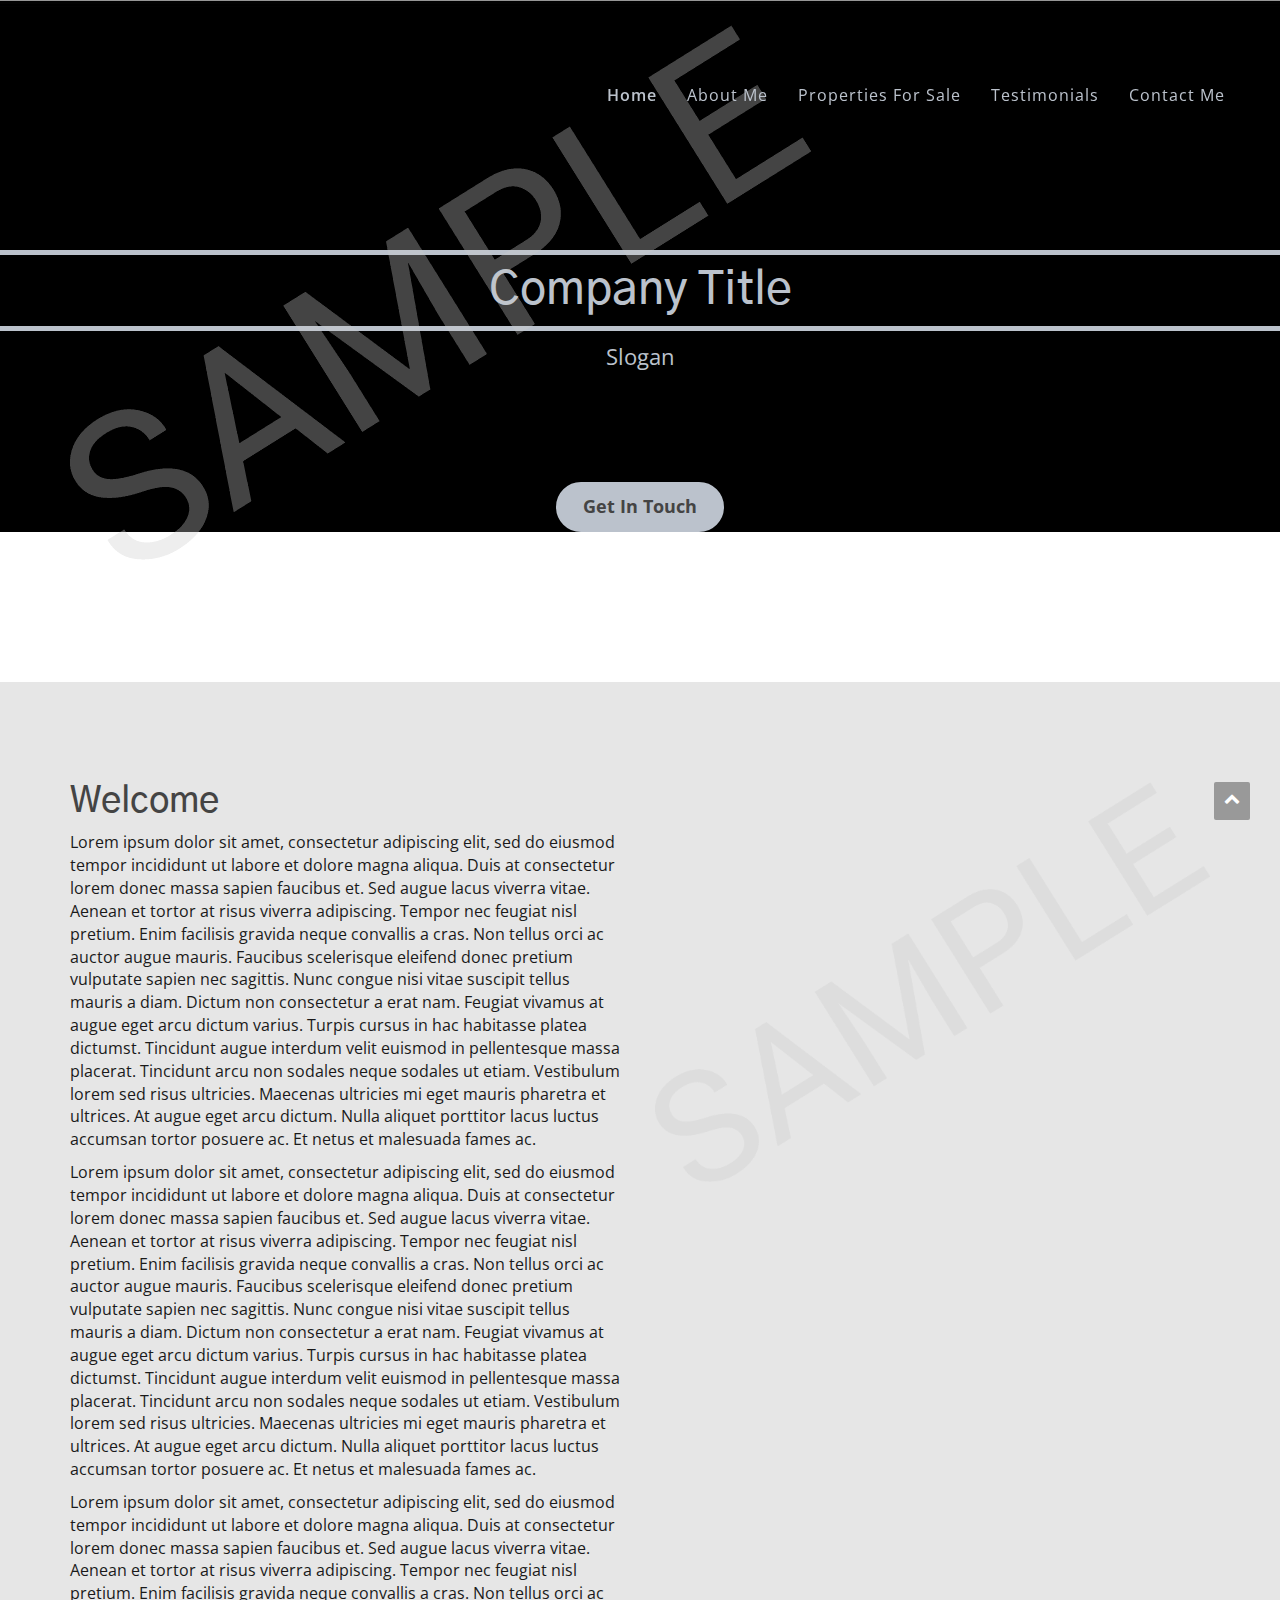
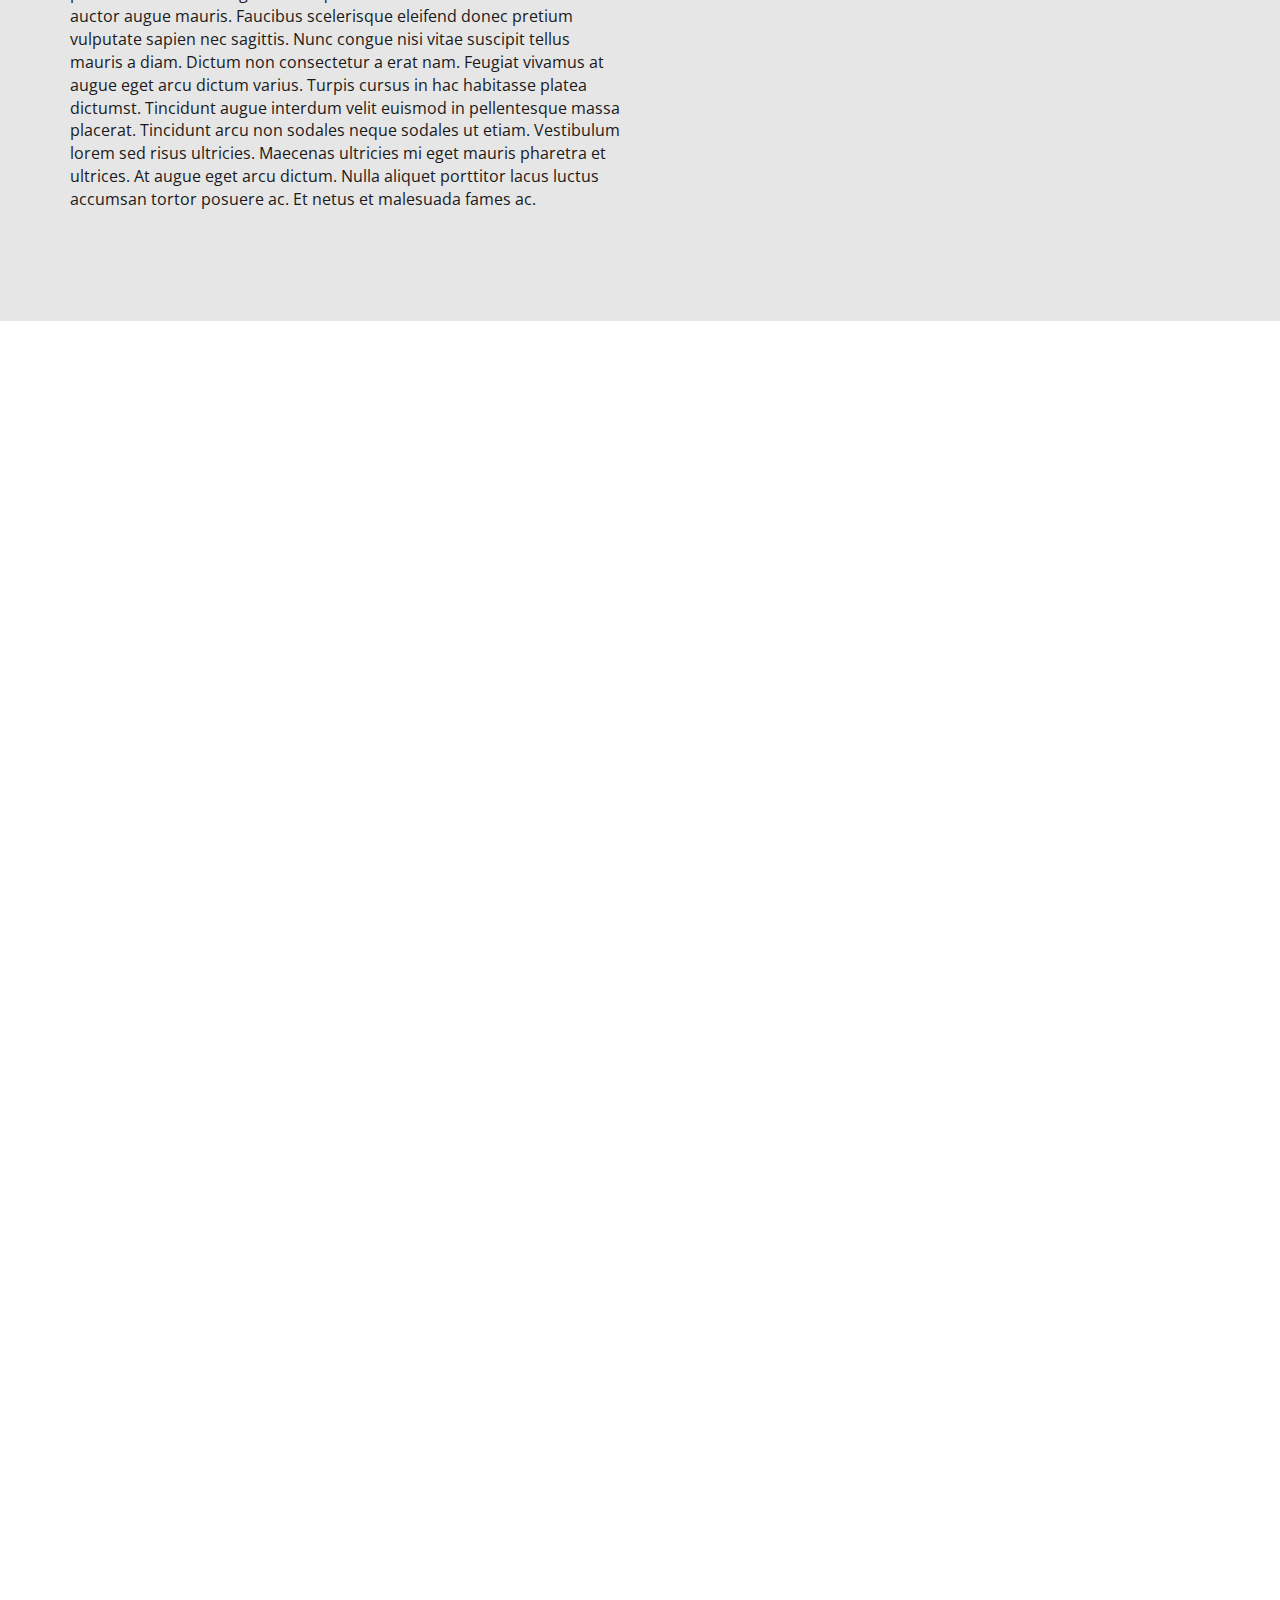
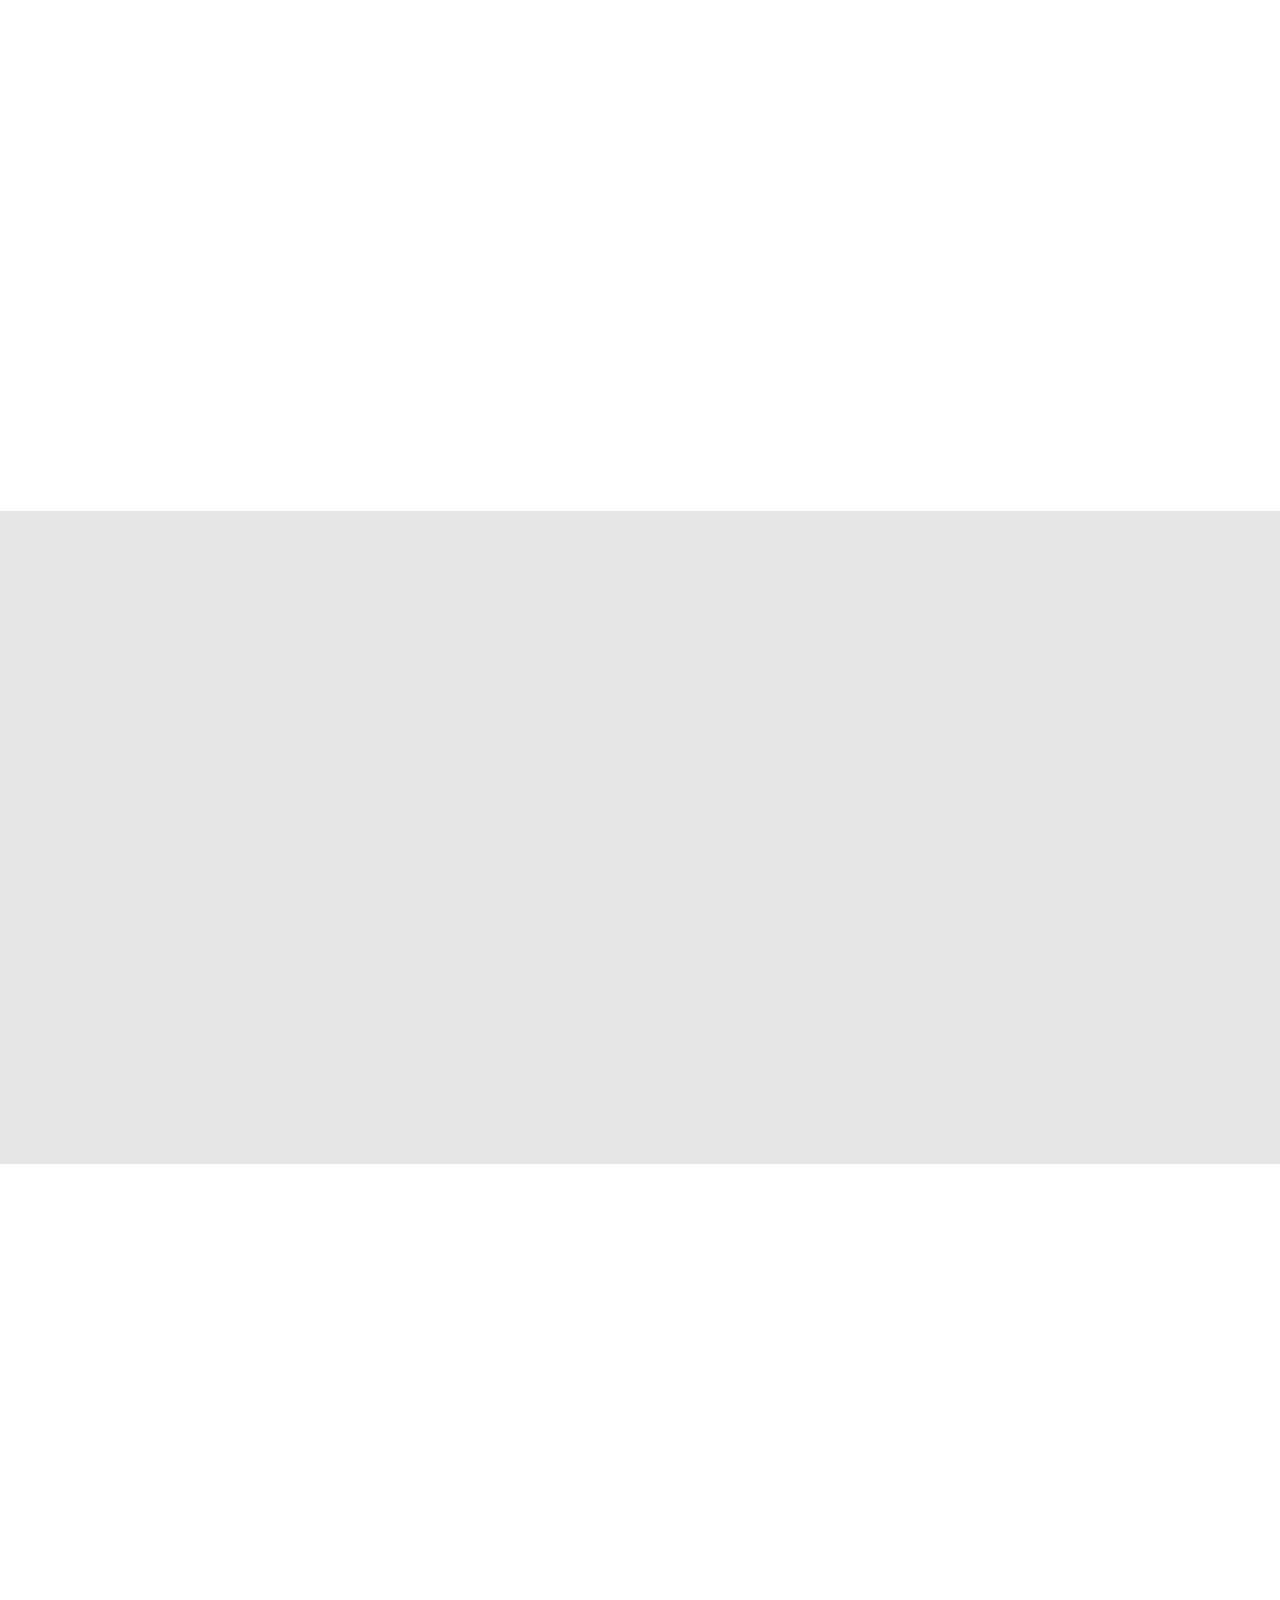
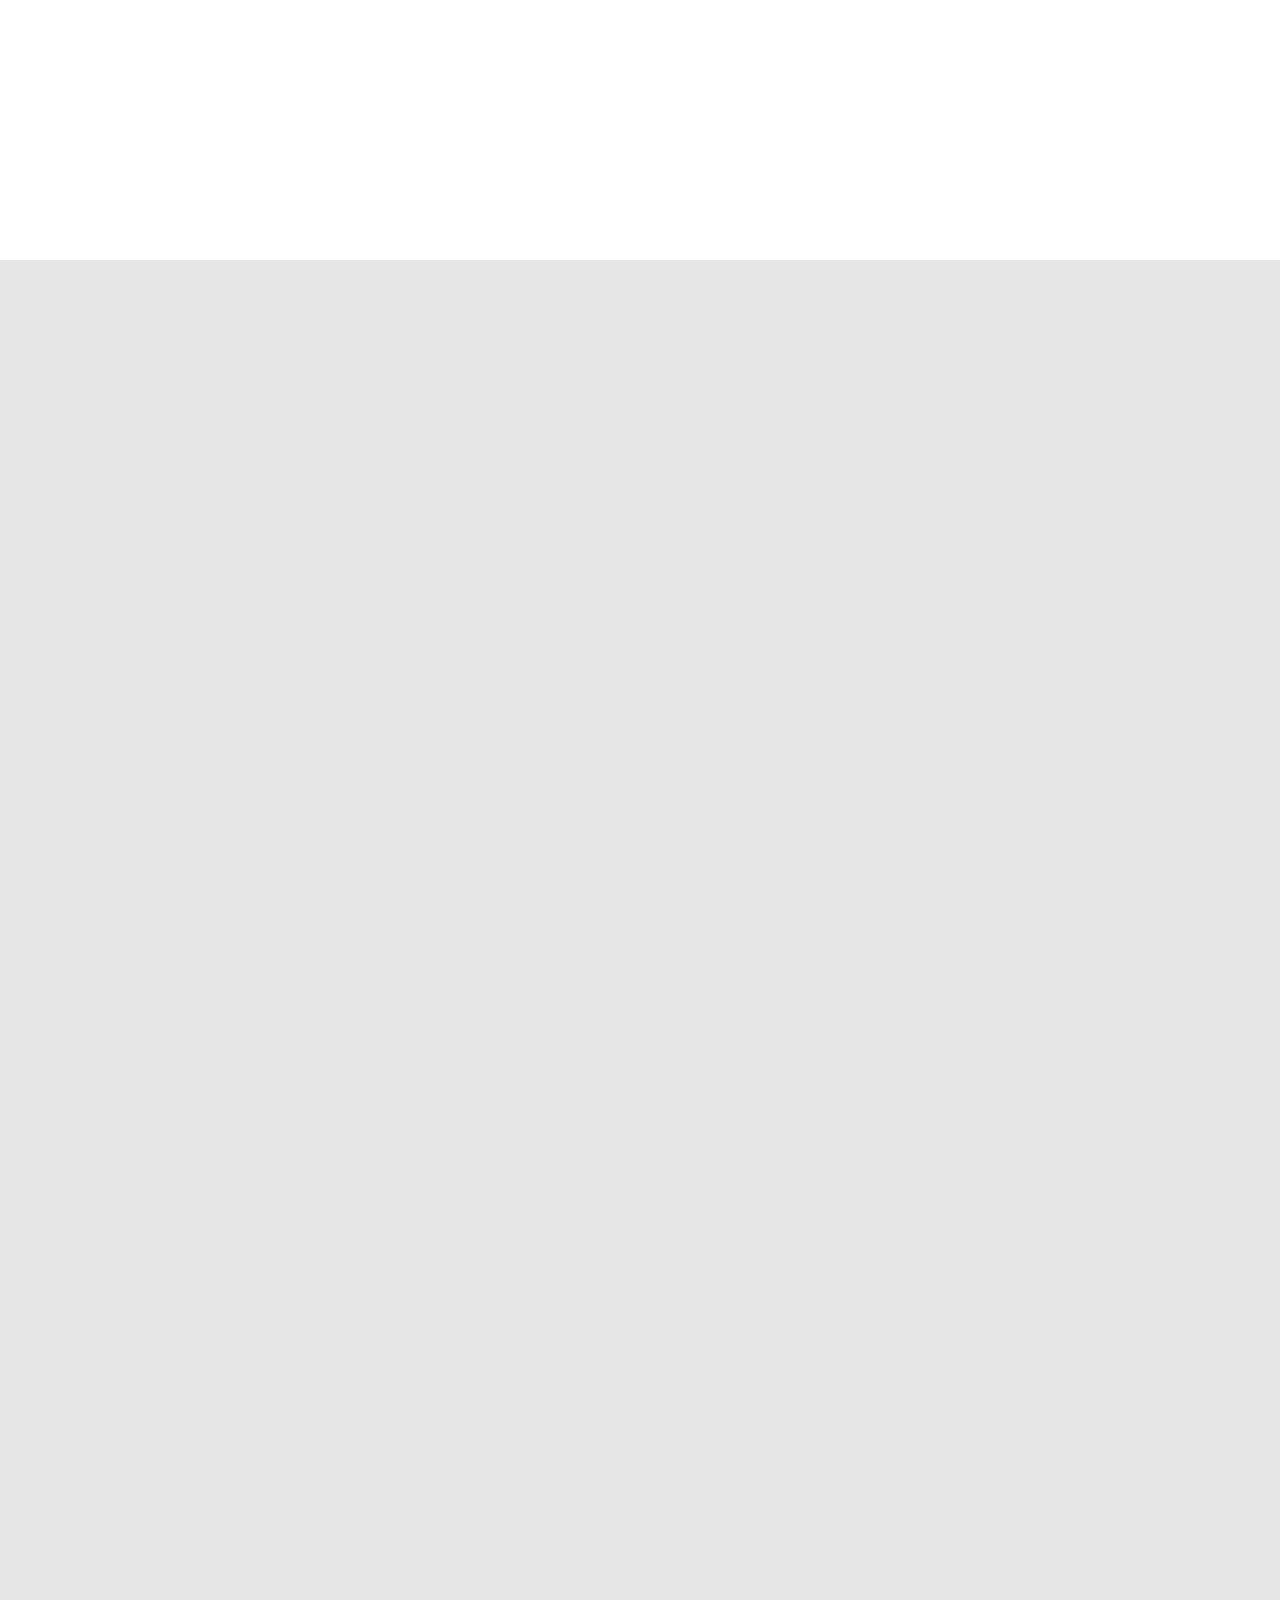
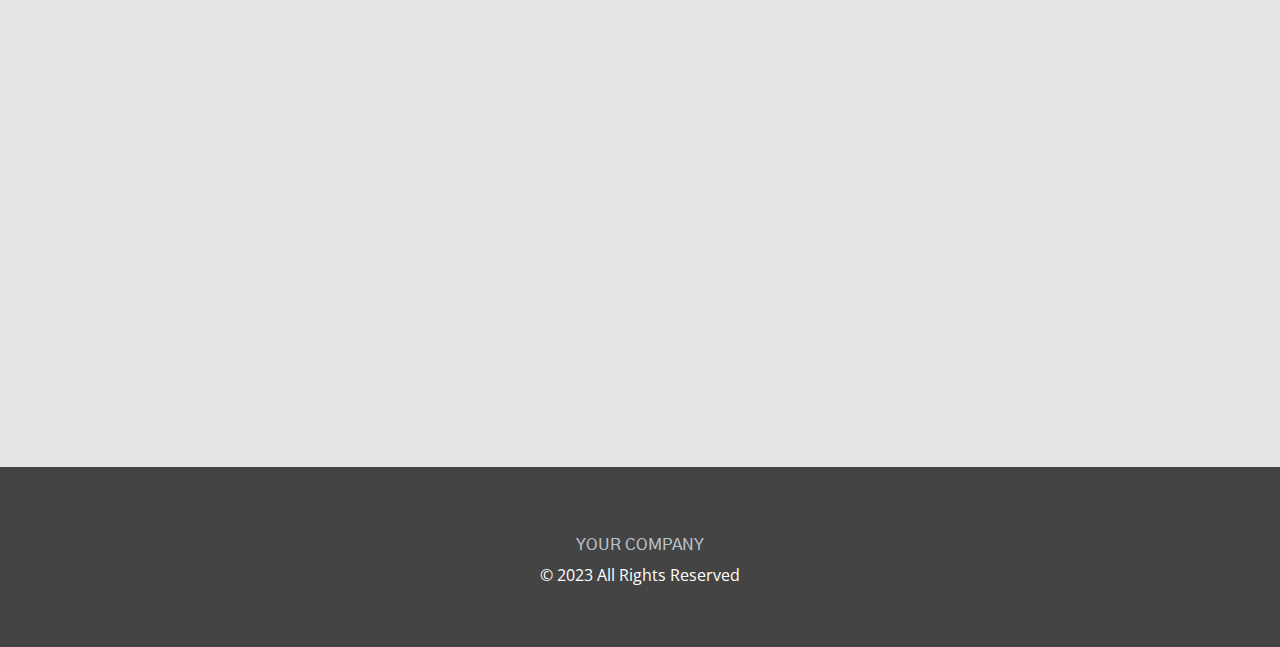
<file: drive-download-20240712T130628Z-001/index.html>
<!DOCTYPE html>
<html lang="en-gb">
<head>
	<meta charset="UTF-8">
	<meta http-equiv="X-UA-Compatible" content="IE=edge">
    <meta name="viewport" content="width=device-width, initial-scale=1">

   	<!-- TITLE -->
	<title>Company Title</title>
	
	<!-- FAVICON  -->
	<link rel="icon" href="img/favicon.png">

	<!-- GOOGLE WEB FONTS -->
	<link href='https://fonts.googleapis.com/css?family=Open+Sans' rel='stylesheet' type='text/css'>
	<link href='https://fonts.googleapis.com/css?family=Lato' rel='stylesheet' type='text/css'>
	<link rel="preconnect" href="https://fonts.googleapis.com">
<link rel="preconnect" href="https://fonts.gstatic.com" crossorigin>
<link href="https://fonts.googleapis.com/css2?family=Gothic+A1:wght@900&family=Rampart+One&display=swap" rel="stylesheet">
<link rel="preconnect" href="https://fonts.googleapis.com">
<link rel="preconnect" href="https://fonts.gstatic.com" crossorigin>
<link href="https://fonts.googleapis.com/css2?family=Gothic+A1:wght@900&family=Rampart+One&display=swap" rel="stylesheet">

	<!-- BOOTSTRAP -->
	<link rel="stylesheet" href="css/bootstrap.min.css">

	<!-- FONT AWESOME -->
	<link rel="stylesheet" href="css/font-awesome.min.css">

	<!-- OWL COROUSEL -->
	<link rel="stylesheet" href="css/owl.carousel.css">
	<link rel="stylesheet" href="css/owl.theme.css">
	<link rel="stylesheet" href="css/owl.transitions.css">

	<!-- STYLE -->
	<link rel="stylesheet" href="css/style.css">

	<!-- ANIMATE CSS -->
	<link rel="stylesheet" href="css/animate.css">

	<!-- MAGNIFIC POPUP -->
	<link rel="stylesheet" href="css/magnific-popup.css">
	<link rel="stylesheet" href="css/magnific-popup-animation.css">

	<!--[if lt IE]>
      <script src="js/html5shiv.min.js"></script>
      <script src="js/respond.min.js"></script>
    <![endif]-->

</head>
<body>
	
	<!-- HEADER -->
	<header id="header">
		<!-- OVERLAY -->
		<div class="overlay">
			<!-- CONTAINER -->
			<div class="container">
				<nav class="navbar navbar-default navigation-menus navbar-fixed-top">
					<div class="container">
						<!-- LOGO AND TOGGLE MOBILE DISPLAY -->
						<div class="navbar-header">
							<!-- TOGGLE MOBILE DISPLAY -->
							<button type="button" class="navbar-toggle collapsed" data-toggle="collapse" data-target="#toggle-menus" aria-expanded="false">
								<span class="sr-only">Toggle navigation</span>
								<span class="icon-bar"></span>
								<span class="icon-bar"></span>
								<span class="icon-bar"></span>
							</button>
							<!-- END TOGGLE MOBILE DISPLAY -->
							<!-- LOGO -->
							<a href="index.html" class="navbar-brand"><img src="img/Sample-Watermark.png" alt="Sample"></a>
							<!-- END LOGO -->
						</div>
						<!-- END LOGO AND TOGGLE MOBILE DISPLAY -->
						
						<!-- RIGHT MENUS -->
						<div class="collapse navbar-collapse menus" id="toggle-menus">
							<ul class="nav navbar-nav navbar-right">
								<li><a href="#header">Home</a></li>
								<li><a href="#about-us">About Me</a></li>
								<li><a href="#services">Properties For Sale</a></li>
								<li><a href="#testimonials">Testimonials</a></li>
								<li><a href="#contact">Contact Me</a></li>
							</ul>
						</div>
						<!-- END RIGHT MENUS -->
					</div>
				</nav>
			</div>
			<!-- END CONTAINER -->
	
				<!-- HEADER CONTENT -->
				<div class="header-content">

					<h1>Company Title</h1>
					<p class="tagline">Slogan</p>
					<ul>
						<li><div class="button-default"><a href="#contact">Get In Touch</a></div></li>
					</ul>		
				</div>
				<!-- END HEADER CONTENT -->	
			</div>
		</div>
		<!-- END OVERLAY -->
	</header>
	<!-- END HEADER -->

	<!-- ABOUT US -->
	<section id="about-us">
		<div class="about-us bg-dark">
			<div class="container aniview slow" av-animation="fadeIn">
				<div class="row">
					<div class="col-md-6">
						<div class="about-us-content">
							<h2>Welcome</h2>
							<p></p>
							<p>Lorem ipsum dolor sit amet, consectetur adipiscing elit, sed do eiusmod tempor incididunt ut labore et dolore magna aliqua. Duis at consectetur lorem donec massa sapien faucibus et. Sed augue lacus viverra vitae. Aenean et tortor at risus viverra adipiscing. Tempor nec feugiat nisl pretium. Enim facilisis gravida neque convallis a cras. Non tellus orci ac auctor augue mauris. Faucibus scelerisque eleifend donec pretium vulputate sapien nec sagittis. Nunc congue nisi vitae suscipit tellus mauris a diam. Dictum non consectetur a erat nam. Feugiat vivamus at augue eget arcu dictum varius. Turpis cursus in hac habitasse platea dictumst. Tincidunt augue interdum velit euismod in pellentesque massa placerat. Tincidunt arcu non sodales neque sodales ut etiam. Vestibulum lorem sed risus ultricies. Maecenas ultricies mi eget mauris pharetra et ultrices. At augue eget arcu dictum. Nulla aliquet porttitor lacus luctus accumsan tortor posuere ac. Et netus et malesuada fames ac.</p>
							<p>Lorem ipsum dolor sit amet, consectetur adipiscing elit, sed do eiusmod tempor incididunt ut labore et dolore magna aliqua. Duis at consectetur lorem donec massa sapien faucibus et. Sed augue lacus viverra vitae. Aenean et tortor at risus viverra adipiscing. Tempor nec feugiat nisl pretium. Enim facilisis gravida neque convallis a cras. Non tellus orci ac auctor augue mauris. Faucibus scelerisque eleifend donec pretium vulputate sapien nec sagittis. Nunc congue nisi vitae suscipit tellus mauris a diam. Dictum non consectetur a erat nam. Feugiat vivamus at augue eget arcu dictum varius. Turpis cursus in hac habitasse platea dictumst. Tincidunt augue interdum velit euismod in pellentesque massa placerat. Tincidunt arcu non sodales neque sodales ut etiam. Vestibulum lorem sed risus ultricies. Maecenas ultricies mi eget mauris pharetra et ultrices. At augue eget arcu dictum. Nulla aliquet porttitor lacus luctus accumsan tortor posuere ac. Et netus et malesuada fames ac.</p>
							<p>Lorem ipsum dolor sit amet, consectetur adipiscing elit, sed do eiusmod tempor incididunt ut labore et dolore magna aliqua. Duis at consectetur lorem donec massa sapien faucibus et. Sed augue lacus viverra vitae. Aenean et tortor at risus viverra adipiscing. Tempor nec feugiat nisl pretium. Enim facilisis gravida neque convallis a cras. Non tellus orci ac auctor augue mauris. Faucibus scelerisque eleifend donec pretium vulputate sapien nec sagittis. Nunc congue nisi vitae suscipit tellus mauris a diam. Dictum non consectetur a erat nam. Feugiat vivamus at augue eget arcu dictum varius. Turpis cursus in hac habitasse platea dictumst. Tincidunt augue interdum velit euismod in pellentesque massa placerat. Tincidunt arcu non sodales neque sodales ut etiam. Vestibulum lorem sed risus ultricies. Maecenas ultricies mi eget mauris pharetra et ultrices. At augue eget arcu dictum. Nulla aliquet porttitor lacus luctus accumsan tortor posuere ac. Et netus et malesuada fames ac.</p>

							<!-- original content
							<p>Welcome to Martin Knowles Property where I offer solutions, information and assistance to property investors and individuals who are interested in buying property.</p>

							<p>Buying and selling property can be complicated, risky and time consuming and knowledge is vital to a successful outcome.</p>

							<p>I will save you vast amounts of time, frustration and fruitless effort by sourcing suitable properties for you that match your ambitions and criteria, instead of endlessly trawling your way through platforms like Rightmove and Zoopla and never ending conversations with Estate Agents. </p>-->
						</div>
					</div>
					<div class="col-md-6">
						<div class="about-us-img">
							<img src="img/Sample-Watermark.png" alt="Model house with door key">
						</div>
					</div>
				</div>
			</div>
		</div>
	</section>
	<!-- END ABOUT US -->

	<!-- ABOUT US -->
	<section>
		<div class="about-us">
			<div class="container aniview slow" av-animation="fadeIn">
				<div class="row">
					<div class="col-md-6">
						<div class="about-us-img">
							<img src="img/Sample-Watermark.png" alt="Sample">
						</div>
					</div>
					<div class="col-md-6">
						<div class="about-us-content">
							<h3>About Me</h3>
							<p>Lorem ipsum dolor sit amet, consectetur adipiscing elit, sed do eiusmod tempor incididunt ut labore et dolore magna aliqua. Duis at consectetur lorem donec massa sapien faucibus et. Sed augue lacus viverra vitae. Aenean et tortor at risus viverra adipiscing. Tempor nec feugiat nisl pretium. Enim facilisis gravida neque convallis a cras. Non tellus orci ac auctor augue mauris. Faucibus scelerisque eleifend donec pretium vulputate sapien nec sagittis. Nunc congue nisi vitae suscipit tellus mauris a diam. Dictum non consectetur a erat nam. Feugiat vivamus at augue eget arcu dictum varius. Turpis cursus in hac habitasse platea dictumst. Tincidunt augue interdum velit euismod in pellentesque massa placerat. Tincidunt arcu non sodales neque sodales ut etiam. Vestibulum lorem sed risus ultricies. Maecenas ultricies mi eget mauris pharetra et ultrices. At augue eget arcu dictum. Nulla aliquet porttitor lacus luctus accumsan tortor posuere ac. Et netus et malesuada fames ac.</p>
							<p>Lorem ipsum dolor sit amet, consectetur adipiscing elit, sed do eiusmod tempor incididunt ut labore et dolore magna aliqua. Duis at consectetur lorem donec massa sapien faucibus et. Sed augue lacus viverra vitae. Aenean et tortor at risus viverra adipiscing. Tempor nec feugiat nisl pretium. Enim facilisis gravida neque convallis a cras. Non tellus orci ac auctor augue mauris. Faucibus scelerisque eleifend donec pretium vulputate sapien nec sagittis. Nunc congue nisi vitae suscipit tellus mauris a diam. Dictum non consectetur a erat nam. Feugiat vivamus at augue eget arcu dictum varius. Turpis cursus in hac habitasse platea dictumst. Tincidunt augue interdum velit euismod in pellentesque massa placerat. Tincidunt arcu non sodales neque sodales ut etiam. Vestibulum lorem sed risus ultricies. Maecenas ultricies mi eget mauris pharetra et ultrices. At augue eget arcu dictum. Nulla aliquet porttitor lacus luctus accumsan tortor posuere ac. Et netus et malesuada fames ac..</p>
							<p>Lorem ipsum dolor sit amet, consectetur adipiscing elit, sed do eiusmod tempor incididunt ut labore et dolore magna aliqua. Duis at consectetur lorem donec massa sapien faucibus et. Sed augue lacus viverra vitae. Aenean et tortor at risus viverra adipiscing. Tempor nec feugiat nisl pretium. Enim facilisis gravida neque convallis a cras. Non tellus orci ac auctor augue mauris. Faucibus scelerisque eleifend donec pretium vulputate sapien nec sagittis. Nunc congue nisi vitae suscipit tellus mauris a diam. Dictum non consectetur a erat nam. Feugiat vivamus at augue eget arcu dictum varius. Turpis cursus in hac habitasse platea dictumst. Tincidunt augue interdum velit euismod in pellentesque massa placerat. Tincidunt arcu non sodales neque sodales ut etiam. Vestibulum lorem sed risus ultricies. Maecenas ultricies mi eget mauris pharetra et ultrices. At augue eget arcu dictum. Nulla aliquet porttitor lacus luctus accumsan tortor posuere ac. Et netus et malesuada fames ac.</p>
							<!-- original text
							<p>I am a RICS qualified surveyor and have been involved in property most of my life. I have acquired a wide experience of residential, commercial and industrial developments whilst building my own portfolio of investment properties.</p>
							
							<p>When you work with me, you deal with me personally and not numerous faceless assistants. </p>-->
							<img src="img/Sample-Watermark.png" alt="Sample">
						
						</div>
					</div>
				</div>
			</div>
		</div>
	</section>
	<!-- END ABOUT US -->
	
	<!-- SERVICES -->
	<section id="services">
		<div class="service bg-dark">
			<div class="container aniview slow" av-animation="fadeIn">
				
				<div class="ro">
					<div class="col-hp col-xs-12 col-sm-12 col-md-12">
						<div class="service-content">
							<div class="service-icon">
								<!--<i class="fa fa-certificate"></i>-->
							</div>
							<!--<h3>For Investors</h3>-->
							<p class="statement">Lorem ipsum dolor sit amet, consectetur adipiscing elit, sed do eiusmod tempor incididunt ut labore et dolore magna aliqua. Duis at consectetur lorem donec massa sapien faucibus et. Sed augue lacus viverra vitae. Aenean et tortor at risus viverra adipiscing. Tempor nec feugiat nisl pretium. Enim facilisis gravida neque convallis a cras. Non tellus orci ac auctor augue mauris. Faucibus scelerisque eleifend donec pretium vulputate sapien nec sagittis. Nunc congue nisi vitae suscipit tellus mauris a diam. Dictum non consectetur a erat nam. Feugiat vivamus at augue eget arcu dictum varius. Turpis cursus in hac habitasse platea dictumst. Tincidunt augue interdum velit euismod in pellentesque massa placerat. Tincidunt arcu non sodales neque sodales ut etiam. Vestibulum lorem sed risus ultricies. Maecenas ultricies mi eget mauris pharetra et ultrices. At augue eget arcu dictum. Nulla aliquet porttitor lacus luctus accumsan tortor posuere ac. Et netus et malesuada fames ac.</p>
						</div>
					</div>
					
				</div>
			</div>
		</div>
	</section>
	<!-- END SERVICES -->

	<!-- CONTACT -->
	<section id="contact">
		<div class="contact">
			<div class="container aniview slow" av-animation="fadeIn">
				<div class="contact-head">
					<h3>Contact Me</h3>
				</div>
				<div class="contact-content">
					<form action="process.php" class="contact-form" id="contact-form" class="form-horizontal" role="form" method="post">
						<div class="form-group" id="name-field">
							<input class="form-control" type="text" placeholder="NAME" id="form-name" name="form-name" required>
						</div>
						<div class="form-group" id="email-field">
							<input class="form-control" type="email" placeholder="EMAIL" id="form-email" name="form-email" required>
						</div>
						<div class="form-group" id="subject-field">
							<input class="form-control" type="text" placeholder="SUBJECT" id="form-subject" name="form-subject" required>
						</div>
						<div class="form-group" id="message-field">
							<textarea class="form-control" placeholder="YOUR COMMENTS" rows="5" id="form-message" name="form-message" required>
							</textarea>
						</div>
						<div class="form-group">
							<div class="contact-button">
								<button class="button-default" type="submit" id="submit" name="submit">SEND MESSAGE</button>
							</div>
						</div>
					</form>
				</div>
			</div>
		</div>
	</section>
	<!-- END CONTACT -->

	<!-- TESTIMONIALS -->
	<section id="testimonials">
		<div class="testimonials bg-dark">
			
			<div class="container aniview slow" av-animation="fadeIn">
				<div class="testimonials-head">
					<h3>Testimonials</h3>
				</div>
				<div id="testimonial-content" class="owl-carousel owl-theme testimonial-content">
					<div class="item">
						<p>Lorem ipsum dolor sit amet, consectetur adipiscing elit, sed do eiusmod tempor incididunt ut labore et dolore magna aliqua. Neque ornare aenean euismod elementum. Suspendisse ultrices gravida dictum fusce ut. Est ullamcorper eget nulla facilisi etiam dignissim diam. Faucibus scelerisque eleifend donec pretium. Auctor augue mauris augue neque gravida in fermentum et. Penatibus et magnis dis parturient montes nascetur ridiculus mus mauris. Facilisis magna etiam tempor orci eu lobortis elementum nibh. Platea dictumst quisque sagittis purus sit. Dignissim cras tincidunt lobortis feugiat vivamus at augue eget arcu. Commodo nulla facilisi nullam vehicula ipsum. Maecenas volutpat blandit aliquam etiam erat. Placerat duis ultricies lacus sed turpis tincidunt id aliquet. Augue eget arcu dictum varius. Ullamcorper malesuada proin libero nunc consequat interdum varius sit amet. Id velit ut tortor pretium viverra suspendisse potenti. Feugiat in fermentum posuere urna nec tincidunt praesent semper. Odio euismod lacinia at quis risus sed.</p>
						<p class="testimony">SAMPLE TESTIMONY</p>
					</div>
					<div class="item">
						<p>Lorem ipsum dolor sit amet, consectetur adipiscing elit, sed do eiusmod tempor incididunt ut labore et dolore magna aliqua. Duis at consectetur lorem donec massa sapien faucibus et. Sed augue lacus viverra vitae. Aenean et tortor at risus viverra adipiscing. Tempor nec feugiat nisl pretium. Enim facilisis gravida neque convallis a cras. Non tellus orci ac auctor augue mauris. Faucibus scelerisque eleifend donec pretium vulputate sapien nec sagittis. Nunc congue nisi vitae suscipit tellus mauris a diam. Dictum non consectetur a erat nam. Feugiat vivamus at augue eget arcu dictum varius. Turpis cursus in hac habitasse platea dictumst. Tincidunt augue interdum velit euismod in pellentesque massa placerat. Tincidunt arcu non sodales neque sodales ut etiam. Vestibulum lorem sed risus ultricies. Maecenas ultricies mi eget mauris pharetra et ultrices. At augue eget arcu dictum. Nulla aliquet porttitor lacus luctus accumsan tortor posuere ac. Et netus et malesuada fames ac.</p>

							<p>Lorem ipsum dolor sit amet, consectetur adipiscing elit, sed do eiusmod tempor incididunt ut labore et dolore magna aliqua. Duis at consectetur lorem donec massa sapien faucibus et. Sed augue lacus viverra vitae. Aenean et tortor at risus viverra adipiscing. Tempor nec feugiat nisl pretium. Enim facilisis gravida neque convallis a cras. Non tellus orci ac auctor augue mauris. Faucibus scelerisque eleifend donec pretium vulputate sapien nec sagittis. Nunc congue nisi vitae suscipit tellus mauris a diam. Dictum non consectetur a erat nam. Feugiat vivamus at augue eget arcu dictum varius. Turpis cursus in hac habitasse platea dictumst. Tincidunt augue interdum velit euismod in pellentesque massa placerat. Tincidunt arcu non sodales neque sodales ut etiam. Vestibulum lorem sed risus ultricies. Maecenas ultricies mi eget mauris pharetra et ultrices. At augue eget arcu dictum. Nulla aliquet porttitor lacus luctus accumsan tortor posuere ac. Et netus et malesuada fames ac.</p>
							
							<p>Lorem ipsum dolor sit amet, consectetur adipiscing elit, sed do eiusmod tempor incididunt ut labore et dolore magna aliqua. Duis at consectetur lorem donec massa sapien faucibus et. Sed augue lacus viverra vitae. Aenean et tortor at risus viverra adipiscing. Tempor nec feugiat nisl pretium. Enim facilisis gravida neque convallis a cras. Non tellus orci ac auctor augue mauris. Faucibus scelerisque eleifend donec pretium vulputate sapien nec sagittis. Nunc congue nisi vitae suscipit tellus mauris a diam. Dictum non consectetur a erat nam. Feugiat vivamus at augue eget arcu dictum varius. Turpis cursus in hac habitasse platea dictumst. Tincidunt augue interdum velit euismod in pellentesque massa placerat. Tincidunt arcu non sodales neque sodales ut etiam. Vestibulum lorem sed risus ultricies. Maecenas ultricies mi eget mauris pharetra et ultrices. At augue eget arcu dictum. Nulla aliquet porttitor lacus luctus accumsan tortor posuere ac. Et netus et malesuada fames ac.</p>
							
							<p>Lorem ipsum dolor sit amet, consectetur adipiscing elit, sed do eiusmod tempor incididunt ut labore et dolore magna aliqua. Duis at consectetur lorem donec massa sapien faucibus et. Sed augue lacus viverra vitae. Aenean et tortor at risus viverra adipiscing. Tempor nec feugiat nisl pretium. Enim facilisis gravida neque convallis a cras. Non tellus orci ac auctor augue mauris. Faucibus scelerisque eleifend donec pretium vulputate sapien nec sagittis. Nunc congue nisi vitae suscipit tellus mauris a diam. Dictum non consectetur a erat nam. Feugiat vivamus at augue eget arcu dictum varius. Turpis cursus in hac habitasse platea dictumst. Tincidunt augue interdum velit euismod in pellentesque massa placerat. Tincidunt arcu non sodales neque sodales ut etiam. Vestibulum lorem sed risus ultricies. Maecenas ultricies mi eget mauris pharetra et ultrices. At augue eget arcu dictum. Nulla aliquet porttitor lacus luctus accumsan tortor posuere ac. Et netus et malesuada fames ac.</p>
						<p class="testimony">Sample Text</p>
					</div>
					<div class="item">
						<p>Lorem ipsum dolor sit amet, consectetur adipiscing elit, sed do eiusmod tempor incididunt ut labore et dolore magna aliqua. Duis at consectetur lorem donec massa sapien faucibus et. Sed augue lacus viverra vitae. Aenean et tortor at risus viverra adipiscing. Tempor nec feugiat nisl pretium. Enim facilisis gravida neque convallis a cras. Non tellus orci ac auctor augue mauris. Faucibus scelerisque eleifend donec pretium vulputate sapien nec sagittis. Nunc congue nisi vitae suscipit tellus mauris a diam. Dictum non consectetur a erat nam. Feugiat vivamus at augue eget arcu dictum varius. Turpis cursus in hac habitasse platea dictumst. Tincidunt augue interdum velit euismod in pellentesque massa placerat. Tincidunt arcu non sodales neque sodales ut etiam. Vestibulum lorem sed risus ultricies. Maecenas ultricies mi eget mauris pharetra et ultrices. At augue eget arcu dictum. Nulla aliquet porttitor lacus luctus accumsan tortor posuere ac. Et netus et malesuada fames ac.</p>

							<p>Lorem ipsum dolor sit amet, consectetur adipiscing elit, sed do eiusmod tempor incididunt ut labore et dolore magna aliqua. Duis at consectetur lorem donec massa sapien faucibus et. Sed augue lacus viverra vitae. Aenean et tortor at risus viverra adipiscing. Tempor nec feugiat nisl pretium. Enim facilisis gravida neque convallis a cras. Non tellus orci ac auctor augue mauris. Faucibus scelerisque eleifend donec pretium vulputate sapien nec sagittis. Nunc congue nisi vitae suscipit tellus mauris a diam. Dictum non consectetur a erat nam. Feugiat vivamus at augue eget arcu dictum varius. Turpis cursus in hac habitasse platea dictumst. Tincidunt augue interdum velit euismod in pellentesque massa placerat. Tincidunt arcu non sodales neque sodales ut etiam. Vestibulum lorem sed risus ultricies. Maecenas ultricies mi eget mauris pharetra et ultrices. At augue eget arcu dictum. Nulla aliquet porttitor lacus luctus accumsan tortor posuere ac. Et netus et malesuada fames ac.</p> 
						   
						  <p>Lorem ipsum dolor sit amet, consectetur adipiscing elit, sed do eiusmod tempor incididunt ut labore et dolore magna aliqua. Duis at consectetur lorem donec massa sapien faucibus et. Sed augue lacus viverra vitae. Aenean et tortor at risus viverra adipiscing. Tempor nec feugiat nisl pretium. Enim facilisis gravida neque convallis a cras. Non tellus orci ac auctor augue mauris. Faucibus scelerisque eleifend donec pretium vulputate sapien nec sagittis. Nunc congue nisi vitae suscipit tellus mauris a diam. Dictum non consectetur a erat nam. Feugiat vivamus at augue eget arcu dictum varius. Turpis cursus in hac habitasse platea dictumst. Tincidunt augue interdum velit euismod in pellentesque massa placerat. Tincidunt arcu non sodales neque sodales ut etiam. Vestibulum lorem sed risus ultricies. Maecenas ultricies mi eget mauris pharetra et ultrices. At augue eget arcu dictum. Nulla aliquet porttitor lacus luctus accumsan tortor posuere ac. Et netus et malesuada fames ac.</p> 
						   
						   <p>Lorem ipsum dolor sit amet, consectetur adipiscing elit, sed do eiusmod tempor incididunt ut labore et dolore magna aliqua. Duis at consectetur lorem donec massa sapien faucibus et. Sed augue lacus viverra vitae. Aenean et tortor at risus viverra adipiscing. Tempor nec feugiat nisl pretium. Enim facilisis gravida neque convallis a cras. Non tellus orci ac auctor augue mauris. Faucibus scelerisque eleifend donec pretium vulputate sapien nec sagittis. Nunc congue nisi vitae suscipit tellus mauris a diam. Dictum non consectetur a erat nam. Feugiat vivamus at augue eget arcu dictum varius. Turpis cursus in hac habitasse platea dictumst. Tincidunt augue interdum velit euismod in pellentesque massa placerat. Tincidunt arcu non sodales neque sodales ut etiam. Vestibulum lorem sed risus ultricies. Maecenas ultricies mi eget mauris pharetra et ultrices. At augue eget arcu dictum. Nulla aliquet porttitor lacus luctus accumsan tortor posuere ac. Et netus et malesuada fames ac.</p>
						<p class="testimony">SAMPLE TESTIMONY</p>
					</div>
					<div class="item">
						<p>Lorem ipsum dolor sit amet, consectetur adipiscing elit, sed do eiusmod tempor incididunt ut labore et dolore magna aliqua. Neque ornare aenean euismod elementum. Suspendisse ultrices gravida dictum fusce ut. Est ullamcorper eget nulla facilisi etiam dignissim diam. Faucibus scelerisque eleifend donec pretium. Auctor augue mauris augue neque gravida in fermentum et. Penatibus et magnis dis parturient montes nascetur ridiculus mus mauris. Facilisis magna etiam tempor orci eu lobortis elementum nibh. Platea dictumst quisque sagittis purus sit. Dignissim cras tincidunt lobortis feugiat vivamus at augue eget arcu. Commodo nulla facilisi nullam vehicula ipsum. Maecenas volutpat blandit aliquam etiam erat. Placerat duis ultricies lacus sed turpis tincidunt id aliquet. Augue eget arcu dictum varius. Ullamcorper malesuada proin libero nunc consequat interdum varius sit amet. Id velit ut tortor pretium viverra suspendisse potenti. Feugiat in fermentum posuere urna nec tincidunt praesent semper. Odio euismod lacinia at quis risus sed.</p>
						<p class="testimony">SAMPLE TESTIMONY</p>
					</div>
				</div>
			</div>
			
		</div>
	</section>
	<!-- END TESTIMONIALS -->
	
	<!-- SCROLL TO TOP -->
	<a href="#top" id="toTop" class="toTop"><i class="fa fa-chevron-up"></i></a>
	<!-- END SCROLL TO TOP -->

	<!-- LOADER -->
	<div id="loader"></div>
	<!-- END LOADER -->

	<!-- FOOTER -->
	<footer>
		<div class="container">
			<div class="footer-content">
				<h6><a href="#">YOUR COMPANY</a></h6>
				<p>© 2023 All Rights Reserved</p>
			</div>
		</div>
	</footer>
	<!-- END FOOTER -->


	<!-- SCRIPT -->
	<script src="js/jquery.min.js"></script>
	<script src="js/bootstrap.min.js"></script>
	<script src="js/owl.carousel.min.js"></script>
	<script src="js/jquery.scrollToTop.min.js"></script>
	<script src="js/jquery.magnific-popup.min.js"></script>
	<script src="js/jquery.aniview.min.js"></script>
	<script src="js/contact-form.js"></script>	
	<script src="js/main.js"></script>

</body>
</html>
</file>
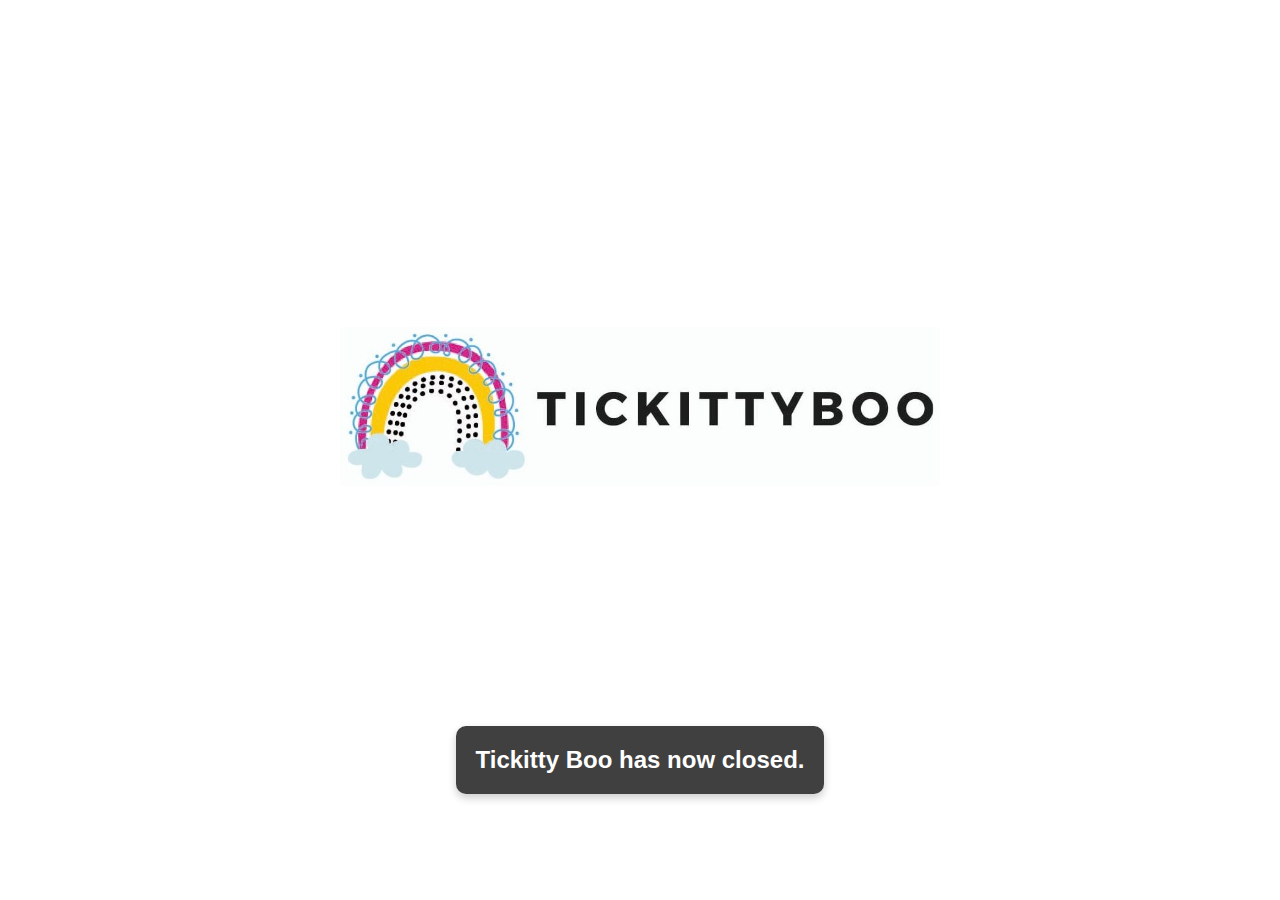
<file: BLANK-holding-page-BS-main/BLANK-holding-page-BS-main/index.html>
<!DOCTYPE html>
<html lang="en">
<head>
    <meta charset="utf-8">
    <meta http-equiv="X-UA-Compatible" content="IE=edge">
    <meta name="viewport" content="width=device-width, initial-scale=1">
    <meta name="description" content="Tickitty Boo Closure Page">
    <meta name="author" content="Village Web Company CIC Team">
    <meta name="keywords" content="Closure Page">
    <link rel="icon" href="../../favicon.ico">
    <title>Tickitty Boo Closure</title>
    <link rel="stylesheet" href="css/style.css">
</head>
<body>
    <div class="container">
        <div class="logo"></div>
        <div class="message">
            <h1>Tickitty Boo has now closed.</h1>
        </div>
    </div>
</body>
</html>
</file>
<file: drive-download-20240712T130628Z-001/css/style.css>
/*GENERAL*/
body {
	padding: 0;
	margin: 0;
	color: #1a1a1a;
	font-family: 'Open Sans', sans-serif;
	font-size: 16px;
}

a {
	color: #333333;
}

a:hover {
	color: #111111;
}

.bg-white {
	background: #ffffff;
}

.bg-dark {
	background: #e6e6e6;
}

.separator {
	height: 4px;
	border: 1px solid #666666;
	width: 150px;
	border-radius: 10px;
	margin: 10px auto;
}

.separator-white {
	height: 4px;
	border: 1px solid #ffffff;
	width: 150px;
	border-radius: 10px;
	margin: 10px 0;
}

.on {
	background: #ffffff !important;
	padding: 10px 0;
	-moz-box-shadow: 0 4px 4px rgba(0, 0, 0, 0.06);
    -webkit-box-shadow: 0 4px 4px rgba(0, 0, 0, 0.06);
    box-shadow: 0 4px 4px rgba(0, 0, 0, 0.06);
}

/*LOADER*/
#loader {
	position: fixed;
	left: 0px;
	top: 0px;
	width: 100%;
	height: 100%;
	z-index: 9999;
	background: url(../img/loader.gif) 50% 50% no-repeat, #ffffff;
}

/*TYPOGRAPY*/
h1 {
	font-size: 46px;
	padding: 0;
	margin: 0;
	/*font-family: 'Lato', sans-serif;*/
	color: #bbc2cc;
	font-family: 'Gothic A1', sans-serif;
}

h2 {
	font-size: 36px;
	padding: 0;
	margin: 0;
	font-family: 'Gothic A1', sans-serif;
	color: #444444;
}

h3 {
	font-size: 28px;
	padding: 0;
	margin-bottom:15px;
	font-family: 'Gothic A1', sans-serif;
	color: #444444;
}

h4 {
	font-size: 24px;
	padding: 0;
	margin: 0;
	font-family: 'Gothic A1', sans-serif;
	color: #444444;
}

h5 {
	font-size: 20px;
	padding: 0;
	margin: 0;
	font-family: 'Gothic A1', sans-serif;
	color: #444444;
}

h6 {
	font-size: 16px;
	padding: 0;
	margin: 0;
	font-family: 'Gothic A1', sans-serif;
	color: #444444;
}

/*HEADER*/
header {
	background: url(../img/black-background.jpg) center no-repeat, #ffffff;
	background-size: cover;
	background-attachment: fixed;
}
header h1{
	padding: 10px;
	border-top: 5px solid #bbc2cc; 
	border-bottom: 5px solid #bbc2cc;
	margin-bottom: 10px;
}
.tagline {
	font-size: 22px;
	color: #bbc2cc;
}
.statement{
	font-size: 24px;
	font-family: 'Gothic A1', sans-serif;
	color: #444444;
}
/*
.overlay {
	background-color: rgba(255, 255, 255, 0.59);
}*/

.navigation-menus {
	background: transparent;
	padding: 20px 0;
	border: 0;
}

.navigation-menus .menus ul li a {
	font-size: 16px;
	color: #bbc2cc;
	letter-spacing: 1px;
}

.navigation-menus .menus ul li a:hover {
	color: #6141a4;
}

.navigation-menus .menus ul li a:focus {
	outline: none;
}

.navigation-menus .navbar-nav li:last-child a {
	padding-right: 0;
}

.navbar-default .menus .navbar-nav > .active > a, 
.navbar-default .menus .navbar-nav > .active > a:hover, 
.navbar-default .menus .navbar-nav > .active > a:focus {
	color: #bbc2cc;
	background-color: transparent;
	font-weight: 600;
}
.navbar-brand {
	padding: 5px 15px; 
}
.navbar-centre{
	text-align: center;
}
.header-content {
	margin: 250px 0 150px 0;
	text-align: center;
}
.header-content h1 {
	color: #bbc2cc;
	font-family: 'Gothic A1', sans-serif;
}
.header-content h2 {
	font-size: 32px;
	margin: 20px 0;
	color: #bbc2cc;
	/*font-family: */
}
.header-content ul {
	padding: 0;
	margin: 0;
	list-style: none;
}
.header-content ul li {
	display: inline-block;
}
.header-content .button-default {
	margin-top: 100px;
	font-size: 18px;
	font-weight: bold;
	border: 2px solid #bbc2cc;
	display: inline-block;
	padding: 10px 25px;
	border-radius: 40px;
	/*color: #ffffff;*/
	margin-right: 5px;
	color: #444444;
	margin-left: 5px;
	background-color: #bbc2cc;
}
.header-content .button-default:hover {
	background: #444444;
	color: #ffffff;
	cursor: default;
}
.header-content .button-default:hover a {
	color: #ffffff;
}
.header-content .button-default a {
	color: #444444;
}
.header-content .button-default a:hover {
	text-decoration: none;
	cursor: default;
	color: #ffffff;
}
.header-content .button-default a:focus {
	text-decoration: none;
}

/*SERVICES*/

.service {
	padding: 100px 0;
}

.service-head {
	margin: 0 auto 40px;
	text-align: center;
	display: block;
}

.service-head h3 {
	color: #bbc2cc;
}

.service-content {
	text-align: center;
	margin: 0 auto;
}

.service-icon {
	width: 100px;
	height: 100px;
	margin: 0 auto;
	border-radius: 50%;
	padding: 10px;
	font-size: 50px;
}

.service-content .service-icon:hover {
	border-color: #6141a4;
	cursor: default;
	color: #6141a4;
	transition: all 0.3s ease;
}

.service-content h5 {
	margin: 10px 0;
}

/*ABOUT US*/
.about-us {
	padding: 100px 0;
}

.about-us-head {
	margin: 0 auto 40px;
	text-align: center;
	display: block;
}

.about-us-content .button {
	border: 1px solid #444444;
	color: #444444;
	border-radius: 30px;
	padding: 10px 15px;
	background: transparent;
	margin-top: 20px;
}

.about-us-content .button:hover {
	background: #444444;
	color: #ffffff;
}

.about-us-head h3 {
	color: #bbc2cc;
}

.about-us-content h5 {
	margin-bottom: 10px;
	margin-top: 5px;
	font-size: 32px;
}

.about-us-img img {
	width: 100%;
	height: 100%;
	margin:0 auto;
	
}

/*FEATURES*/
.features {
	padding: 100px 0;
}

.features-head {
	margin: 0 auto 15px;
	text-align: center;
	display: block;
}

.features-head h3 {
	color: #bbc2cc;
}

.features-content {
	margin: 20px 0;
	text-align: center;
}

.features-content i {
	font-size: 64px;
	margin-bottom: 10px;
}

.features-content i:hover {
	color: #6141a4;
	cursor: default;
}

/*GALLERY*/
.gallery {
	padding: 100px 0;
}

.gallery-head {
	margin: 0 auto 25px;
	text-align: center;
	display: block;
}

.gallery-head h3 {
	color: #6141a4;
}

.gallery-content {
	margin: 15px 0;
	position: relative;
}


.gallery-content:hover .caption{
	display: block;
	cursor: default;
	opacity: 1;
}

.gallery-content img {
	width: 100%;
	height: 100%;
}

.caption {
	position: absolute;
	text-align: center;
	top: 0;
	left: 0;
	right: 0;
	margin: 0 auto;
	display: none;
	width: 100%;
	height: 100%;
	background: rgba(255, 255, 255, 0.59);
	transition: all 0.5s ease;
	opacity: 0;
}

.caption i {
	text-align: center;
	color: #6141a4;
	font-size: 28px;
	margin-top: 28%;
	transform: translateY(-100%);
	transition: all 500ms ease-out;
	border: 2px solid transparent;
	border-radius: 50%;
	padding: 20px;
}

.caption i:hover {
	border-color: #6141a4;
}

.caption:hover i {
	transform: translateY(0);
}

/*TEAM*/
.team {
	padding: 100px 0;
}

.team-head {
	margin: 0 auto 40px;
	text-align: center;
	display: block;
}

.team-head h3 {
	color: #6141a4;
}

.team-content img {
	width: 100%;
	height: 100%;
}

.team-content-details {
	padding: 20px;
	text-align: center;
	border: 2px solid #dddddd;
	border-top: 0;
}

.team-content-details:hover {
	cursor: default;
	background: #ffffff;
	color: #444444;
	border-color: #eeeeee;
	border-top: 0;
}

.team-content-details h5 {
	margin-bottom: 5px;
}

.team-content-details ul {
	margin: 0;
	padding: 0;
	list-style: none;
}

.team-content-details ul li {
	display: inline-block;
}

.team-content-details ul li a {
	margin: 3px;
}

.team-content-details ul li a i {
	border: 1px solid #777777;
	padding: 12px 14px;
	border-radius: 50%;
	height: 45px;
	width: 45px;
	text-align: center;
}

.team-content-details ul li a i:hover {
	border: 1px solid #6141a4;
	background: #6141a4;
	color: #ffffff;
}

/*TESTIMONIALS*/
.testimonials {
	padding: 100px 0;
}

.testimonials-head {
	margin: 0 auto 20px;
	text-align: center;
	display: block;
}

.testimonials-head h3 {
	color: #444444;
}

.testimonial-content {
	text-align: left;
}

.testimonial-content .owl-pagination {
	margin-top: 30px;
	width: 70%;
}

.testimonial-content .owl-buttons {
	display: none;
}
.testimony{
	font-size: 12px;
}

/*CONTACT*/
.contact {
	padding: 100px 0;
}

.contact-head {
	margin: 0 auto 40px;
	text-align: center;
	display: block;
}

.contact-head h3 {
	color: #444444;
	font-family: 'Gothic A1', sans-serif;
}

.contact-content {
	padding: 0 20%;
	color: #555555;
}

.contact-content form .form-group input {
	height: 50px;
	border: 1px solid #cccccc;
	border-radius: 5px;
}

.contact-content form .form-group input:focus {
	border-color: #6141a4;
	box-shadow: none;
}

.contact-content form .form-group textarea {
	padding-top: 15px;
	border: 1px solid #cccccc;
	border-radius: 5px;
} 

.contact-content form .form-group textarea:focus {
	border-color: #6141a4;
	box-shadow: none;
}

.contact-button {
	text-align: center;
	margin: 30px auto 0;
}

.contact-button .button-default {
	background: #444444;
	border: 0;
	padding: 10px 20px;
	border-radius: 25px;
	color: #ffffff;
	font-weight: bold;
}

.contact-button .button-default:hover {
	background: #6141a4;
}

.alert-success {
	text-align: center;
}

/*SCROLL TO TOP*/
.toTop {
	position: fixed;
	right: 30px;
	bottom: 80px;
	color: #ffffff;
	background: #999999;
	padding: 5px 10px 10px;
	border-radius: 2px;
}

.toTop:hover,
.toTop:focus {
	color: #ffffff;
	background: #6141a4;
	outline: none;
}

/*FOOTER*/
footer {
	padding: 50px 0;
	background-color: #444444;
	color: #ffffff;
}

.footer-content {
	text-align: center;
	margin: 0 auto;
	color: #ffffff;
}

.footer-content ul {
	padding: 0;
	margin: 0;
	list-style: none;
}

.footer-content ul li {
	display: inline-block;
	margin: 4px;
}

.footer-content ul li a {
	color: #ffffff;
}

.footer-content ul li a i {
	border-radius: 50%;
	border: 2px solid #ffffff;
	padding: 12px 12px;
	font-size: 24px;
	height: 50px;
	width: 50px;
}

.footer-content ul li a i:hover {
	background: #6141a4;
	border-color: #6141a4;
}

.footer-content h6 {
	color: #ffffff;
	margin: 20px 10px 10px;
}

.footer-content h6 a {
	color: #bbc2cc;
}

.footer-content h6 a:hover {
	text-decoration: none;
	opacity: 0.9;
}

/*MEDIA QUERIES*/
@media (max-width: 980px) {

	.about-us-content {
		margin-bottom: 30px;
	}

	.team-content-details ul li a {
		margin: 0;
	}
	
	.navbar-right {
		float: none !important; 
	}

	.navbar-header {
		text-align: center;
		width: 100%;
		padding: 0;
	}

	.navbar-brand {
		float: none;
	}

	.navigation-menus {
		padding: 0;
	}

	.navigation-menus .navbar-nav li a {
		padding-left: 5px;
		padding-right: 5px;
	}

	.navigation-menus .navbar-nav li:last-child a {
		padding-right: 5px;
	}
}

@media (max-width: 640px) {
	
	.navbar-brand {
		float: left;
	}
	
	.navbar-header .navbar-toggle {
		border: 1px solid #999999;
		margin-right: 0;
	}

	.navigation-menus {
		padding: 15px 0;
	}

	.menus {
		padding: 0 40px;
	}
	
	.team-content-details ul li {
		margin-top: 5px;
	}
}

@media (max-width: 480px) {
	.col-hp {
		width: 100%;
	}

	.team-content {
		margin: 15px 0;
	}

	.pricing-content {
		margin: 15px 0;
	}

	.contact-content {
		padding: 0 10%;
	}
}

@media (max-width: 360px) {
	.col-hp {
		width: 100%;
	}

	.team-content {
		margin: 15px 0;
	}

	.pricing-content {
		margin: 15px 0;
	}

	.contact-content {
		padding: 0 10%;
	}
}
</file>
<file: BLANK-holding-page-BS-main/BLANK-holding-page-BS-main/css/style.css>
:root {
    --margin-size: 150px;
}

html {
    scroll-behavior: smooth;
    scroll-padding-top: 80px;
    font-family: Roboto, Oxygen, Ubuntu, Cantarell, 'Open Sans', 'Helvetica Neue', sans-serif;
    height: 100%;
}

body {
    margin: 0;
    height: 100%;
    display: flex;
    justify-content: center;
    align-items: center;
    background-color: #ffffff;
}

.container {
    text-align: center;
}

.logo {
    background: url('../cropped-tickittyboo-2020-logo.jpg') no-repeat center center;
    background-size: contain;
    width: 600px;
    height: 600px; 
    margin: 0 auto 20px auto;
}

.message {
    background-color: rgba(0, 0, 0, 0.75); 
    padding: 20px;
    border-radius: 10px;
    display: inline-block;
    color: white;
    max-width: 80%;
    margin: 0 auto;
    box-shadow: 0 4px 8px rgba(0, 0, 0, 0.2);
}

.message h1 {
    font-size: 1.5em;
    margin: 0;
}
</file>
